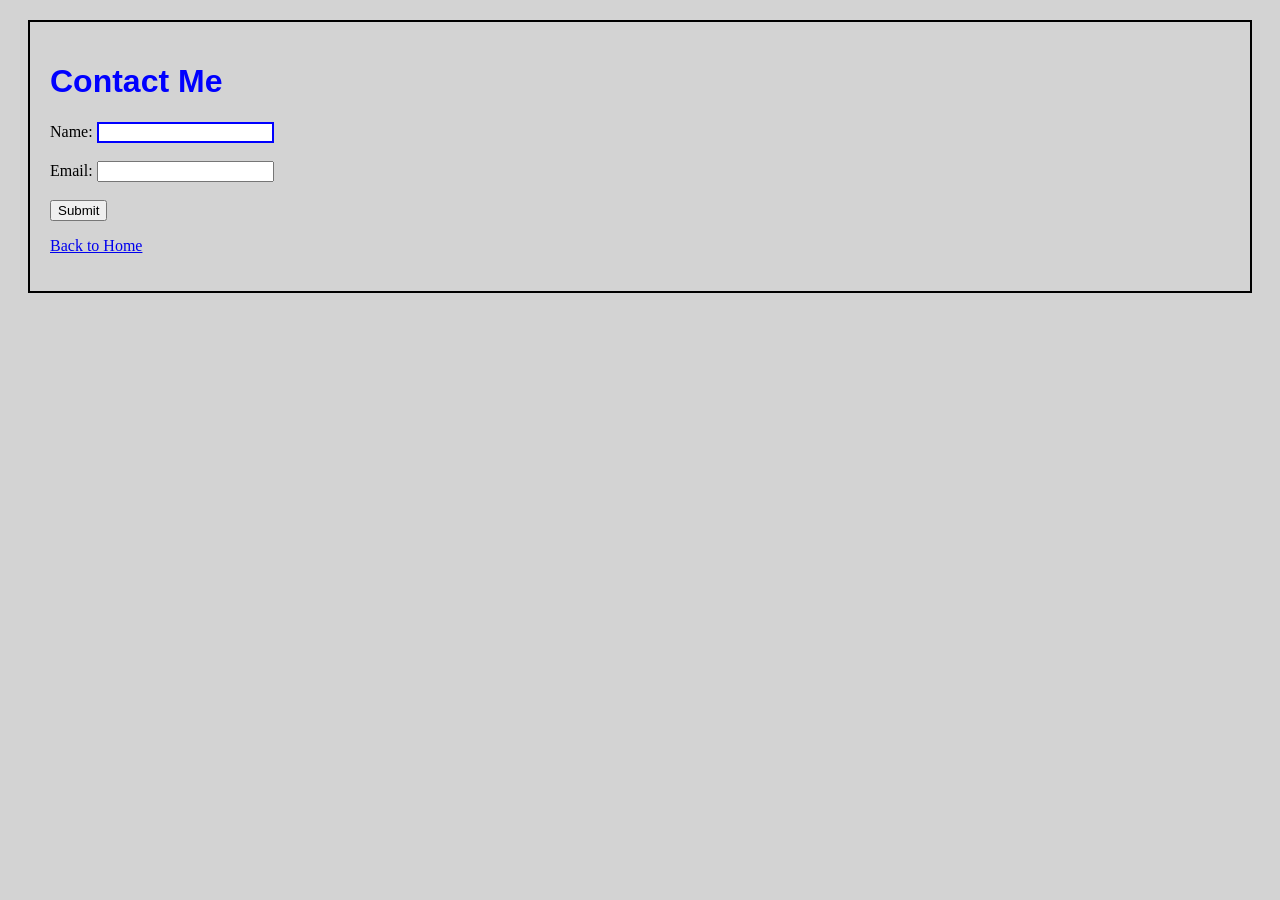
<file: exercise/contact.html>
<!DOCTYPE html>
<html lang="en">
<head>
    <meta charset="UTF-8">
    <meta name="viewport" content="width=device-width, initial-scale=1.0">
    <title>Contact Me</title>
    <link rel="stylesheet" href="styles.css">
</head>
<body>
    <div class="container">
        <h1>Contact Me</h1>

        <form>
            <label for="name">Name:</label>
            <input type="text" id="name" name="name" required>

            <br><br>

            <label for="email">Email:</label>
            <input type="email" id="email" name="email" required>

            <br><br>

            <button type="submit">Submit</button>
        </form>

        <p><a href="index.html">Back to Home</a></p>
    </div>
</body>
</html>
</file>
<file: exercise/styles.css>
/* Exercise 9: Styling Text */
h1 {
    color: blue;
    font-family: Arial, sans-serif;
}

/* Exercise 11: CSS Box Model */
.container {
    border: 2px solid black;
    padding: 20px;
    margin: 20px;
}

/* Exercise 12: Background Colors and Images */
body {
    background-color: lightgray;
}

header {
    background-image: url("https://placehold.co/1200x300");
    background-size: cover;
    background-position: center;
    padding: 30px;
}

/* Exercise 13: Class and ID Selectors */
.highlight {
    color: green;
}

#main-title {
    font-size: 36px;
}

/* Exercise 14: Attribute Selectors */
input[type="text"] {
    border: 2px solid blue;
}
/* Exercise 15: CSS Combinators */

/* Style all links inside nav */
nav a {
    color: blue;
    text-decoration: none;
}

/* Style only li elements inside nav */
nav li {
    display: inline;
    padding: 10px;
}

/* Exercise 16: Responsive Design */

@media screen and (max-width: 599px) {
    body {
        background-color: white;
    }
}

/* Exercise 17: Flexbox Navigation */

.navbar {
    display: flex;
    justify-content: space-evenly;
    align-items: center;
    background-color: lightblue
    padding: 15px;
}

.navbar a {
    color: white;
    text-decoration: none;
    padding: 10px;
}

/* Exercise 18: CSS Grid */

.gallery {
    display: grid;
    grid-template-columns: repeat(3, 1fr);
    gap: 15px;
    padding: 20px;
}

.gallery img {
    width: 100%;
    height: 200px;
    object-fit: cover;
}

/* Small screens */
@media (max-width: 600px) {
    .gallery {
        grid-template-columns: 1fr;
    }
}

/* Exercise 19: Fixed Footer */

body {
    padding-bottom: 70px;
}

.footer {
    position: fixed;
    bottom: 0;
    left: 0;
    width: 100%;
    background-color: #333;
    color: white;
    text-align: center;
    padding: 15px 0;
    box-sizing: border-box;
}

/* Exercise 20: Adding Transitions */

.navbar a {
    background-color: #444;
    color: white;
    padding: 10px 15px;
    text-decoration: none;
    transition: background-color 0.3s ease;
}

.navbar a:hover {
    background-color: blue;
}


.navbar a:visited {
    color: rgb(11, 1, 1);
}
p{
    color: blue;
}

/* Exercise 23: CSS Cascade */

p {
    color: blue;
}

section.highlight p {
    color: green;
}

/* Exercise 24: Responsive Navigation */

.navbar {
  background-color: #333;
  padding: 15px;
}

.nav-links {
  display: flex;
  list-style: none;
  gap: 20px;
  margin: 0;
  padding: 0;
}

.nav-links a {
  color: white;
  text-decoration: none;
}

.menu-toggle {
  display: none;
  background: none;
  border: none;
  color: white;
  font-size: 28px;
  cursor: pointer;
}

@media (max-width: 600px) {
  .menu-toggle {
    display: block;
  }

  .nav-links {
    display: none;
    flex-direction: column;
    padding-top: 15px;
  }

  .nav-links.active {
    display: flex;
  }
}
</file>
